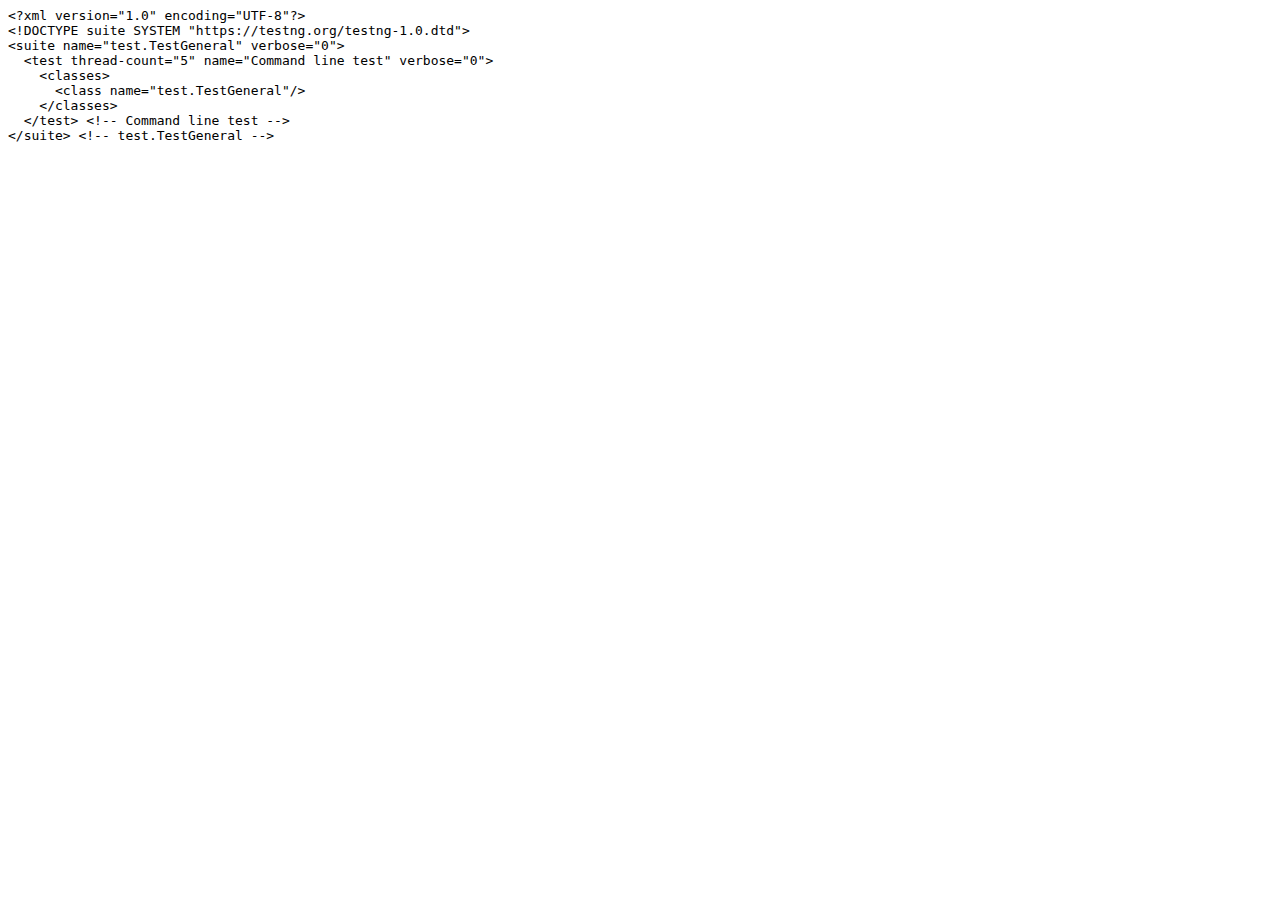
<file: FundaLink/target/surefire-reports/old/test.TestGeneral/testng.xml.html>
<html><head><title>testng.xml for test.TestGeneral</title></head><body><tt>&lt;?xml&nbsp;version="1.0"&nbsp;encoding="UTF-8"?&gt;<br/>&lt;!DOCTYPE&nbsp;suite&nbsp;SYSTEM&nbsp;"https://testng.org/testng-1.0.dtd"&gt;<br/>&lt;suite&nbsp;name="test.TestGeneral"&nbsp;verbose="0"&gt;<br/>&nbsp;&nbsp;&lt;test&nbsp;thread-count="5"&nbsp;name="Command&nbsp;line&nbsp;test"&nbsp;verbose="0"&gt;<br/>&nbsp;&nbsp;&nbsp;&nbsp;&lt;classes&gt;<br/>&nbsp;&nbsp;&nbsp;&nbsp;&nbsp;&nbsp;&lt;class&nbsp;name="test.TestGeneral"/&gt;<br/>&nbsp;&nbsp;&nbsp;&nbsp;&lt;/classes&gt;<br/>&nbsp;&nbsp;&lt;/test&gt;&nbsp;&lt;!--&nbsp;Command&nbsp;line&nbsp;test&nbsp;--&gt;<br/>&lt;/suite&gt;&nbsp;&lt;!--&nbsp;test.TestGeneral&nbsp;--&gt;<br/></tt></body></html>
</file>
